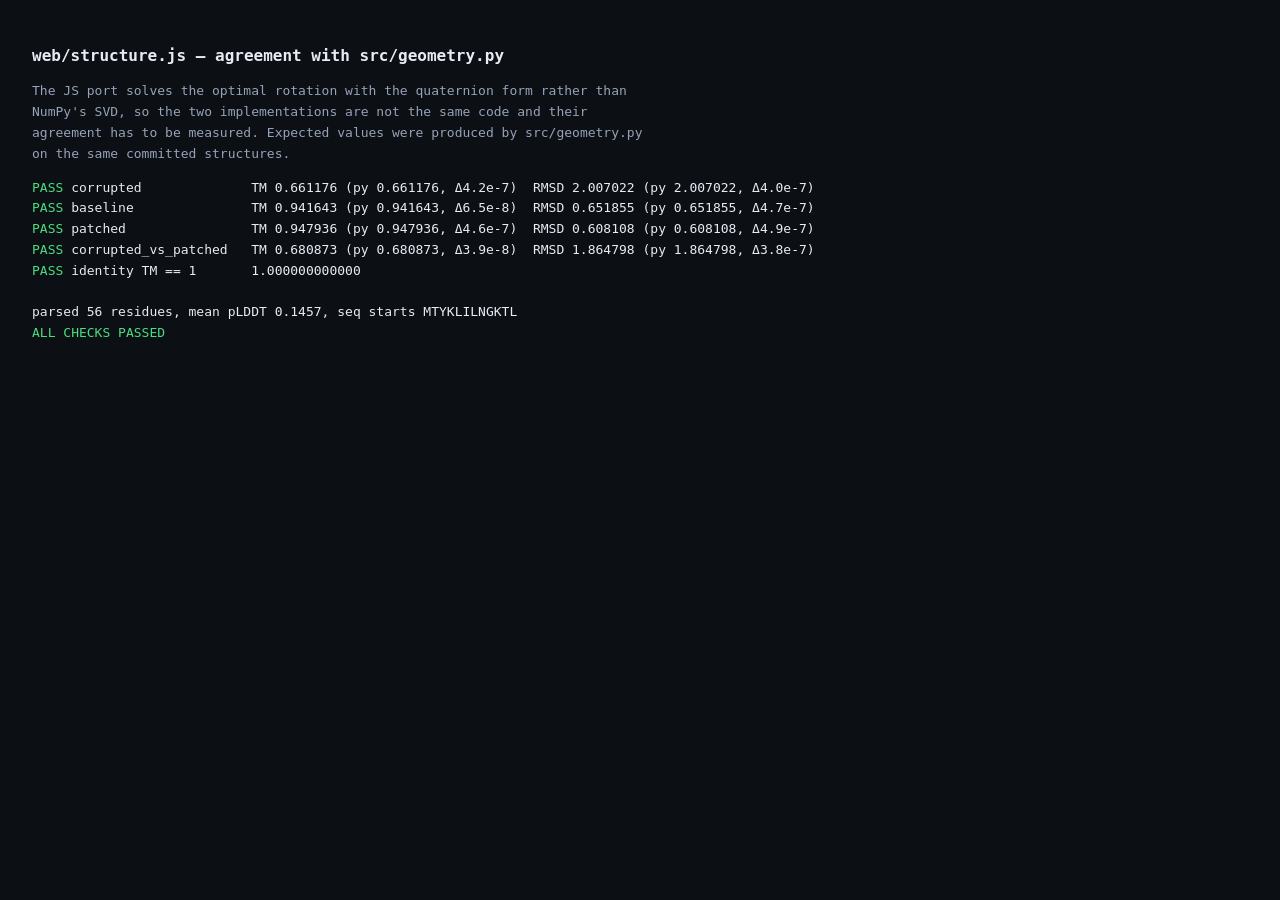
<file: web/_verify.html>
<!doctype html>
<html lang="en">
<head><meta charset="utf-8" /><title>structure.js self-check</title>
<style>
  body { font-family: ui-monospace, Menlo, monospace; background:#0c0f14; color:#e6ebf4; padding:24px; line-height:1.6; }
  .pass { color:#4ade80 } .fail { color:#f87171; font-weight:700 }
  h1 { font-size:16px } p { color:#96a3b8; max-width:80ch; font-size:13px }
</style>
</head>
<body>
<h1>web/structure.js — agreement with src/geometry.py</h1>
<p>
  The JS port solves the optimal rotation with the quaternion form rather than
  NumPy's SVD, so the two implementations are not the same code and their
  agreement has to be measured. Expected values were produced by
  <code>src/geometry.py</code> on the same committed structures.
</p>
<pre id="out">running…</pre>
<script type="module">
import { parsePdb, tmScore, rmsd } from './structure.js';

// From src/geometry.py: tm_score_fixed_alignment / rmsd over web/data/structures.
const EXPECTED = {
  corrupted:            { tm: 0.661176, rmsd: 2.007022 },
  baseline:             { tm: 0.941643, rmsd: 0.651855 },
  patched:              { tm: 0.947936, rmsd: 0.608108 },
  corrupted_vs_patched: { tm: 0.680873, rmsd: 1.864798 },
};
const TM_TOL = 5e-4;
const RMSD_TOL = 5e-4;

const out = document.getElementById('out');
const lines = [];
const say = (m) => { lines.push(m); out.innerHTML = lines.join('\n'); };

const load = async (n) => parsePdb(await (await fetch(`data/structures/${n}.pdb`)).text());

try {
  const native = await load('native');
  const s = {
    corrupted: await load('corrupted'),
    baseline: await load('baseline'),
    patched: await load('patched'),
  };

  let failures = 0;
  const check = (name, gotTm, gotRmsd) => {
    const e = EXPECTED[name];
    const dTm = Math.abs(gotTm - e.tm);
    const dR = Math.abs(gotRmsd - e.rmsd);
    const ok = dTm <= TM_TOL && dR <= RMSD_TOL;
    if (!ok) failures++;
    say(
      `${ok ? '<span class="pass">PASS</span>' : '<span class="fail">FAIL</span>'} ` +
      `${name.padEnd(22)} TM ${gotTm.toFixed(6)} (py ${e.tm.toFixed(6)}, Δ${dTm.toExponential(1)})  ` +
      `RMSD ${gotRmsd.toFixed(6)} (py ${e.rmsd.toFixed(6)}, Δ${dR.toExponential(1)})`
    );
  };

  for (const k of ['corrupted', 'baseline', 'patched']) {
    check(k, tmScore(s[k].ca, native.ca), rmsd(s[k].ca, native.ca));
  }
  check('corrupted_vs_patched', tmScore(s.corrupted.ca, s.patched.ca), rmsd(s.corrupted.ca, s.patched.ca));

  // Identity and self-consistency properties.
  const selfTm = tmScore(native.ca, native.ca);
  const selfOk = Math.abs(selfTm - 1) < 1e-9;
  if (!selfOk) failures++;
  say(`${selfOk ? '<span class="pass">PASS</span>' : '<span class="fail">FAIL</span>'} ` +
      `${'identity TM == 1'.padEnd(22)} ${selfTm.toFixed(12)}`);

  say('');
  say(`parsed ${native.ca.length} residues, mean pLDDT ${native.meanPlddt.toFixed(4)}, seq starts ${native.sequence.slice(0, 12)}`);
  say(failures === 0
    ? '<span class="pass">ALL CHECKS PASSED</span>'
    : `<span class="fail">${failures} CHECK(S) FAILED</span>`);
  window.__verify = { failures, done: true };
} catch (e) {
  say(`<span class="fail">ERROR</span> ${e.stack || e}`);
  window.__verify = { failures: -1, done: true };
}
</script>
</body></html>
</file>
